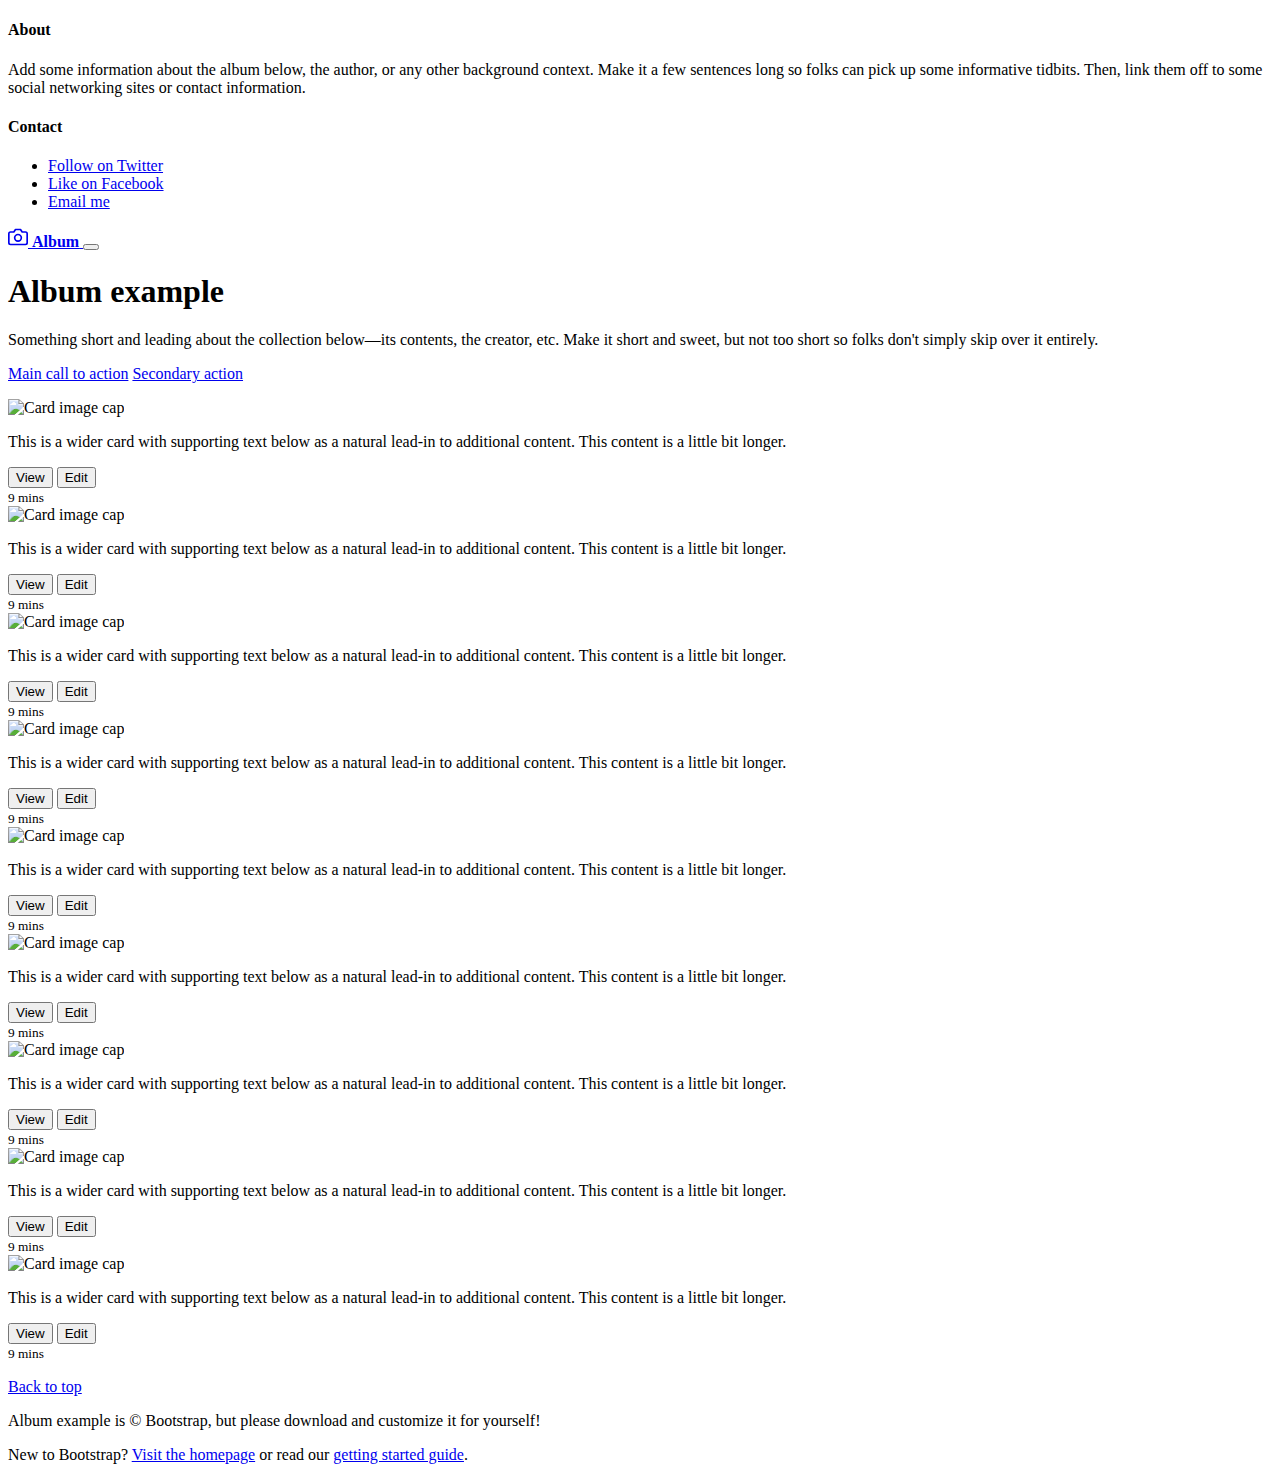
<file: templates/bootstrap.html>
<!doctype html>
<html lang="en">
  <head>
    <!-- Required meta tags -->
    <meta charset="utf-8">
    <meta name="viewport" content="width=device-width, initial-scale=1, shrink-to-fit=no">

    <!-- Bootstrap CSS -->
    <link rel="stylesheet" href="https://stackpath.bootstrapcdn.com/bootstrap/4.1.2/css/bootstrap.min.css" integrity="sha384-Smlep5jCw/wG7hdkwQ/Z5nLIefveQRIY9nfy6xoR1uRYBtpZgI6339F5dgvm/e9B" crossorigin="anonymous">

    <title>Hello, world!</title>
  </head>
  <body>
   <body>

    <header>
      <div class="collapse bg-dark" id="navbarHeader">
        <div class="container">
          <div class="row">
            <div class="col-sm-8 col-md-7 py-4">
              <h4 class="text-white">About</h4>
              <p class="text-muted">Add some information about the album below, the author, or any other background context. Make it a few sentences long so folks can pick up some informative tidbits. Then, link them off to some social networking sites or contact information.</p>
            </div>
            <div class="col-sm-4 offset-md-1 py-4">
              <h4 class="text-white">Contact</h4>
              <ul class="list-unstyled">
                <li><a href="#" class="text-white">Follow on Twitter</a></li>
                <li><a href="#" class="text-white">Like on Facebook</a></li>
                <li><a href="#" class="text-white">Email me</a></li>
              </ul>
            </div>
          </div>
        </div>
      </div>
      <div class="navbar navbar-dark bg-dark box-shadow">
        <div class="container d-flex justify-content-between">
          <a href="#" class="navbar-brand d-flex align-items-center">
            <svg xmlns="http://www.w3.org/2000/svg" width="20" height="20" viewBox="0 0 24 24" fill="none" stroke="currentColor" stroke-width="2" stroke-linecap="round" stroke-linejoin="round" class="mr-2"><path d="M23 19a2 2 0 0 1-2 2H3a2 2 0 0 1-2-2V8a2 2 0 0 1 2-2h4l2-3h6l2 3h4a2 2 0 0 1 2 2z"></path><circle cx="12" cy="13" r="4"></circle></svg>
            <strong>Album</strong>
          </a>
          <button class="navbar-toggler" type="button" data-toggle="collapse" data-target="#navbarHeader" aria-controls="navbarHeader" aria-expanded="false" aria-label="Toggle navigation">
            <span class="navbar-toggler-icon"></span>
          </button>
        </div>
      </div>
    </header>

    <main role="main">

      <section class="jumbotron text-center">
        <div class="container">
          <h1 class="jumbotron-heading">Album example</h1>
          <p class="lead text-muted">Something short and leading about the collection below—its contents, the creator, etc. Make it short and sweet, but not too short so folks don't simply skip over it entirely.</p>
          <p>
            <a href="#" class="btn btn-primary my-2">Main call to action</a>
            <a href="#" class="btn btn-secondary my-2">Secondary action</a>
          </p>
        </div>
      </section>

      <div class="album py-5 bg-light">
        <div class="container">

          <div class="row">
            <div class="col-md-4">
              <div class="card mb-4 box-shadow">
                <img class="card-img-top" data-src="holder.js/100px225?theme=thumb&bg=55595c&fg=eceeef&text=Thumbnail" alt="Card image cap">
                <div class="card-body">
                  <p class="card-text">This is a wider card with supporting text below as a natural lead-in to additional content. This content is a little bit longer.</p>
                  <div class="d-flex justify-content-between align-items-center">
                    <div class="btn-group">
                      <button type="button" class="btn btn-sm btn-outline-secondary">View</button>
                      <button type="button" class="btn btn-sm btn-outline-secondary">Edit</button>
                    </div>
                    <small class="text-muted">9 mins</small>
                  </div>
                </div>
              </div>
            </div>
            <div class="col-md-4">
              <div class="card mb-4 box-shadow">
                <img class="card-img-top" data-src="holder.js/100px225?theme=thumb&bg=55595c&fg=eceeef&text=Thumbnail" alt="Card image cap">
                <div class="card-body">
                  <p class="card-text">This is a wider card with supporting text below as a natural lead-in to additional content. This content is a little bit longer.</p>
                  <div class="d-flex justify-content-between align-items-center">
                    <div class="btn-group">
                      <button type="button" class="btn btn-sm btn-outline-secondary">View</button>
                      <button type="button" class="btn btn-sm btn-outline-secondary">Edit</button>
                    </div>
                    <small class="text-muted">9 mins</small>
                  </div>
                </div>
              </div>
            </div>
            <div class="col-md-4">
              <div class="card mb-4 box-shadow">
                <img class="card-img-top" data-src="holder.js/100px225?theme=thumb&bg=55595c&fg=eceeef&text=Thumbnail" alt="Card image cap">
                <div class="card-body">
                  <p class="card-text">This is a wider card with supporting text below as a natural lead-in to additional content. This content is a little bit longer.</p>
                  <div class="d-flex justify-content-between align-items-center">
                    <div class="btn-group">
                      <button type="button" class="btn btn-sm btn-outline-secondary">View</button>
                      <button type="button" class="btn btn-sm btn-outline-secondary">Edit</button>
                    </div>
                    <small class="text-muted">9 mins</small>
                  </div>
                </div>
              </div>
            </div>

            <div class="col-md-4">
              <div class="card mb-4 box-shadow">
                <img class="card-img-top" data-src="holder.js/100px225?theme=thumb&bg=55595c&fg=eceeef&text=Thumbnail" alt="Card image cap">
                <div class="card-body">
                  <p class="card-text">This is a wider card with supporting text below as a natural lead-in to additional content. This content is a little bit longer.</p>
                  <div class="d-flex justify-content-between align-items-center">
                    <div class="btn-group">
                      <button type="button" class="btn btn-sm btn-outline-secondary">View</button>
                      <button type="button" class="btn btn-sm btn-outline-secondary">Edit</button>
                    </div>
                    <small class="text-muted">9 mins</small>
                  </div>
                </div>
              </div>
            </div>
            <div class="col-md-4">
              <div class="card mb-4 box-shadow">
                <img class="card-img-top" data-src="holder.js/100px225?theme=thumb&bg=55595c&fg=eceeef&text=Thumbnail" alt="Card image cap">
                <div class="card-body">
                  <p class="card-text">This is a wider card with supporting text below as a natural lead-in to additional content. This content is a little bit longer.</p>
                  <div class="d-flex justify-content-between align-items-center">
                    <div class="btn-group">
                      <button type="button" class="btn btn-sm btn-outline-secondary">View</button>
                      <button type="button" class="btn btn-sm btn-outline-secondary">Edit</button>
                    </div>
                    <small class="text-muted">9 mins</small>
                  </div>
                </div>
              </div>
            </div>
            <div class="col-md-4">
              <div class="card mb-4 box-shadow">
                <img class="card-img-top" data-src="holder.js/100px225?theme=thumb&bg=55595c&fg=eceeef&text=Thumbnail" alt="Card image cap">
                <div class="card-body">
                  <p class="card-text">This is a wider card with supporting text below as a natural lead-in to additional content. This content is a little bit longer.</p>
                  <div class="d-flex justify-content-between align-items-center">
                    <div class="btn-group">
                      <button type="button" class="btn btn-sm btn-outline-secondary">View</button>
                      <button type="button" class="btn btn-sm btn-outline-secondary">Edit</button>
                    </div>
                    <small class="text-muted">9 mins</small>
                  </div>
                </div>
              </div>
            </div>

            <div class="col-md-4">
              <div class="card mb-4 box-shadow">
                <img class="card-img-top" data-src="holder.js/100px225?theme=thumb&bg=55595c&fg=eceeef&text=Thumbnail" alt="Card image cap">
                <div class="card-body">
                  <p class="card-text">This is a wider card with supporting text below as a natural lead-in to additional content. This content is a little bit longer.</p>
                  <div class="d-flex justify-content-between align-items-center">
                    <div class="btn-group">
                      <button type="button" class="btn btn-sm btn-outline-secondary">View</button>
                      <button type="button" class="btn btn-sm btn-outline-secondary">Edit</button>
                    </div>
                    <small class="text-muted">9 mins</small>
                  </div>
                </div>
              </div>
            </div>
            <div class="col-md-4">
              <div class="card mb-4 box-shadow">
                <img class="card-img-top" data-src="holder.js/100px225?theme=thumb&bg=55595c&fg=eceeef&text=Thumbnail" alt="Card image cap">
                <div class="card-body">
                  <p class="card-text">This is a wider card with supporting text below as a natural lead-in to additional content. This content is a little bit longer.</p>
                  <div class="d-flex justify-content-between align-items-center">
                    <div class="btn-group">
                      <button type="button" class="btn btn-sm btn-outline-secondary">View</button>
                      <button type="button" class="btn btn-sm btn-outline-secondary">Edit</button>
                    </div>
                    <small class="text-muted">9 mins</small>
                  </div>
                </div>
              </div>
            </div>
            <div class="col-md-4">
              <div class="card mb-4 box-shadow">
                <img class="card-img-top" data-src="holder.js/100px225?theme=thumb&bg=55595c&fg=eceeef&text=Thumbnail" alt="Card image cap">
                <div class="card-body">
                  <p class="card-text">This is a wider card with supporting text below as a natural lead-in to additional content. This content is a little bit longer.</p>
                  <div class="d-flex justify-content-between align-items-center">
                    <div class="btn-group">
                      <button type="button" class="btn btn-sm btn-outline-secondary">View</button>
                      <button type="button" class="btn btn-sm btn-outline-secondary">Edit</button>
                    </div>
                    <small class="text-muted">9 mins</small>
                  </div>
                </div>
              </div>
            </div>
          </div>
        </div>
      </div>

    </main>

    <footer class="text-muted">
      <div class="container">
        <p class="float-right">
          <a href="#">Back to top</a>
        </p>
        <p>Album example is © Bootstrap, but please download and customize it for yourself!</p>
        <p>New to Bootstrap? <a href="../../">Visit the homepage</a> or read our <a href="../../getting-started/">getting started guide</a>.</p>
      </div>
    </footer>
</html>
</file>
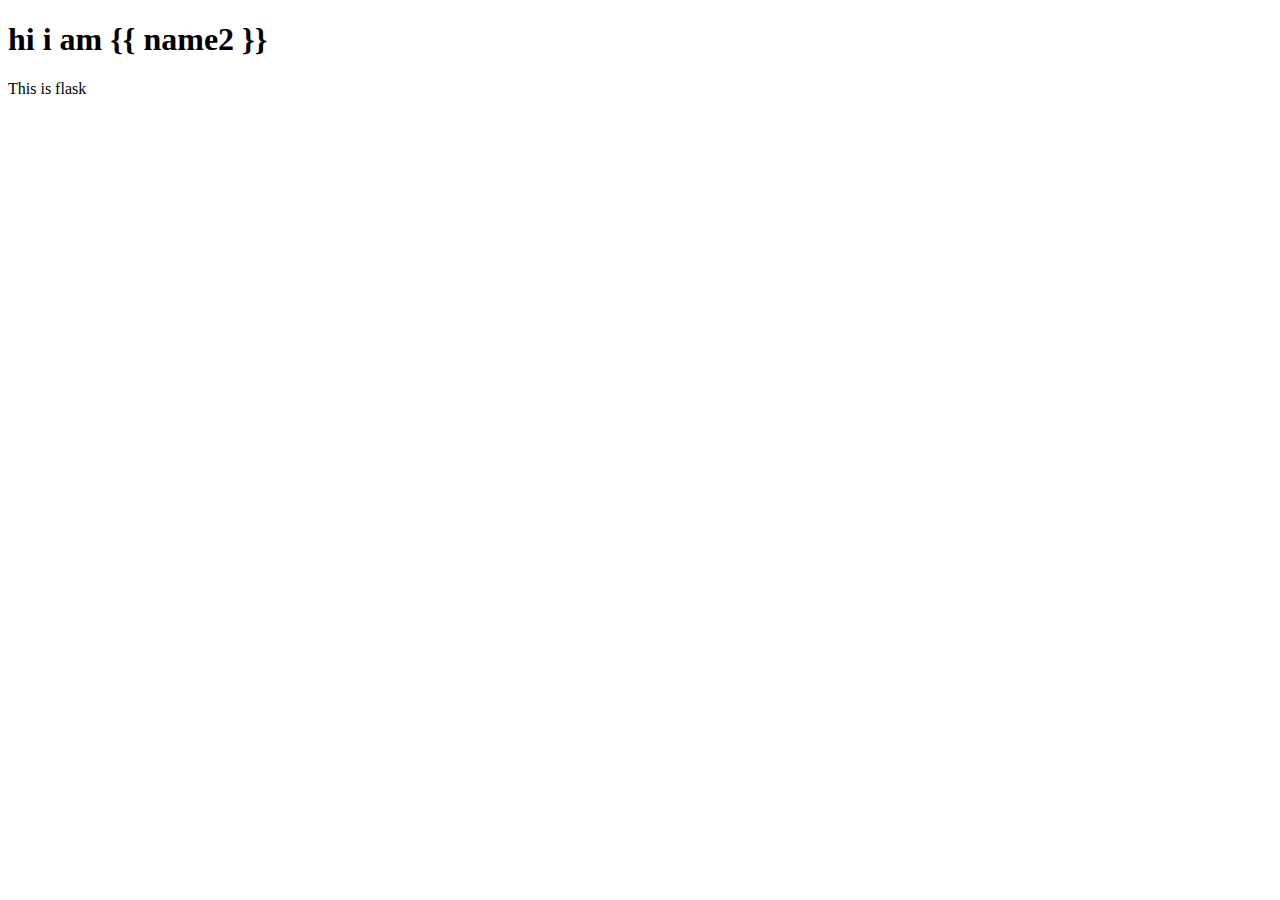
<file: Flask h/templates/about.html>
<!DOCTYPE html>
<html lang="en">
  <head>
    <meta charset="UTF-8" />
    <meta http-equiv="X-UA-Compatible" content="IE=edge" />
    <meta name="viewport" content="width=device-width, initial-scale=1.0" />
    <title>Title of my page</title>
  </head>
  <body>
    <h1>hi i am {{ name2 }}</h1>
    <p>This is flask</p>
  </body>
</html>
</file>
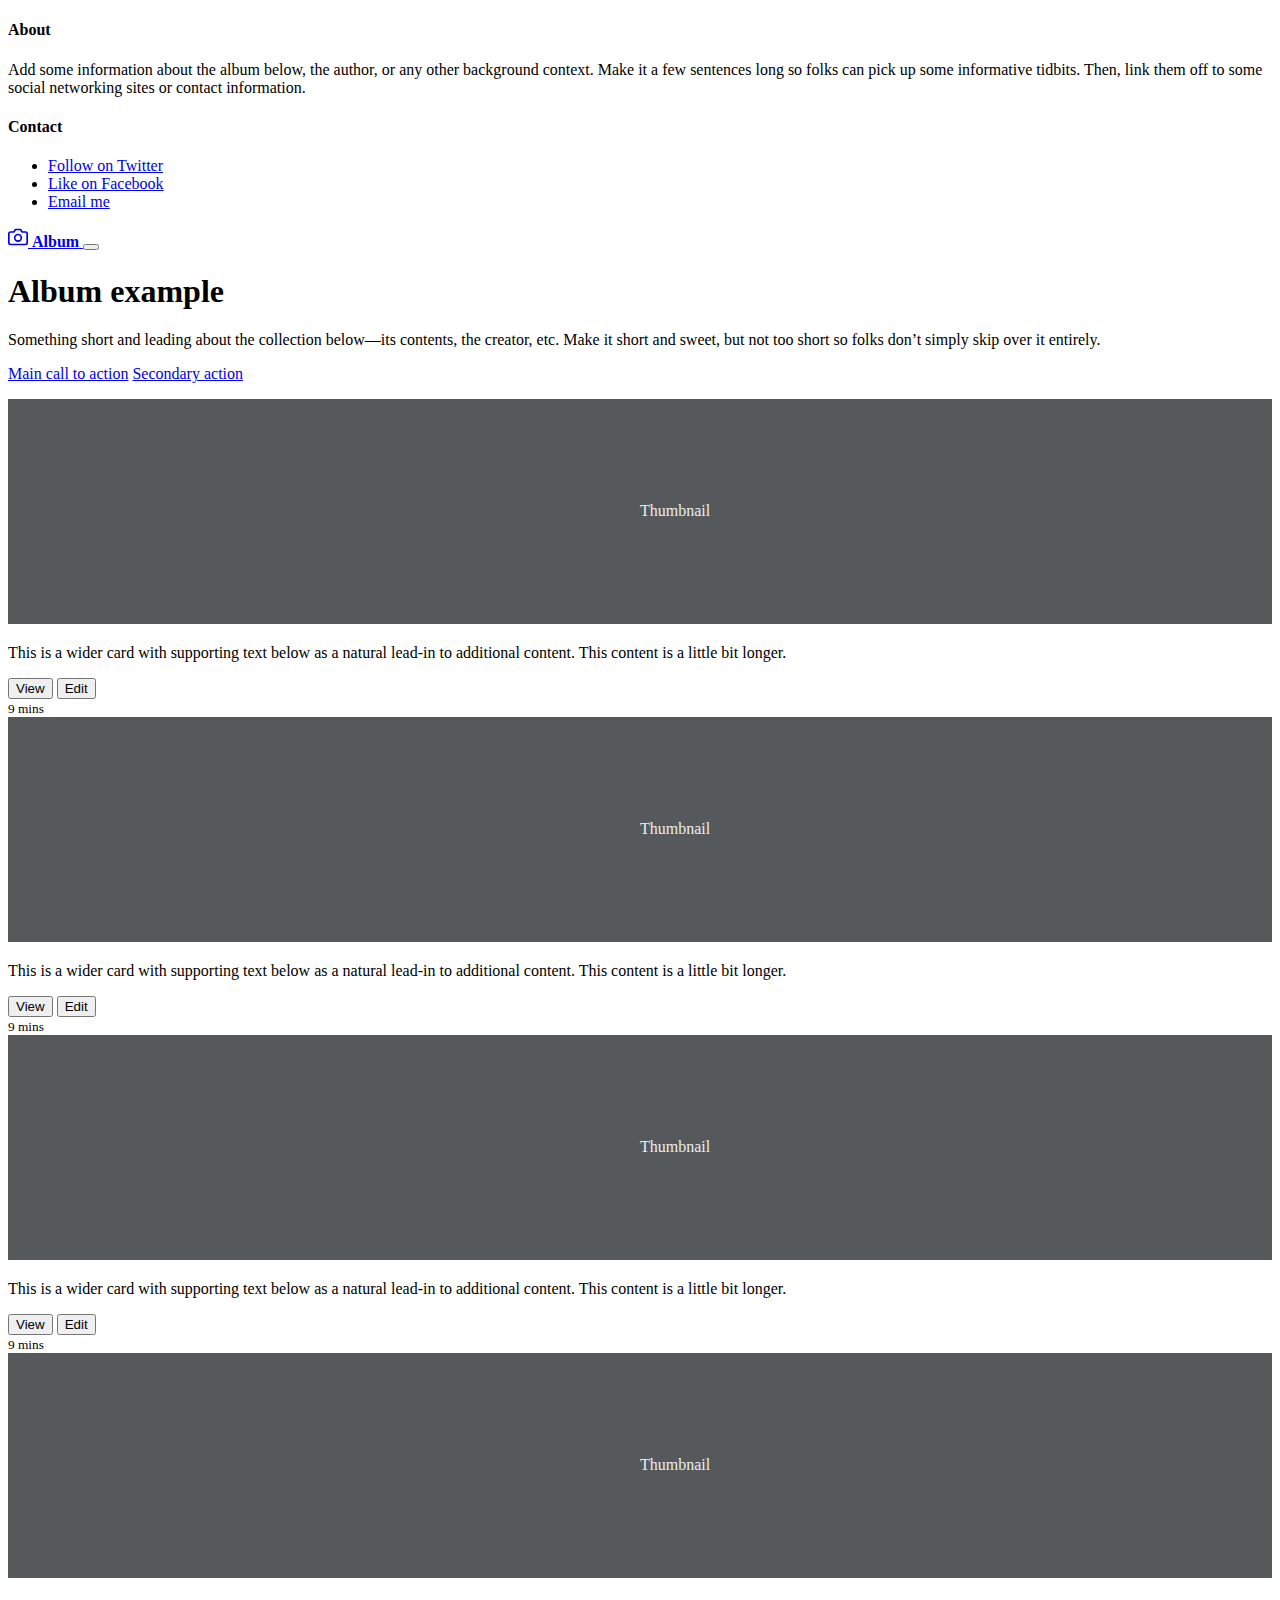
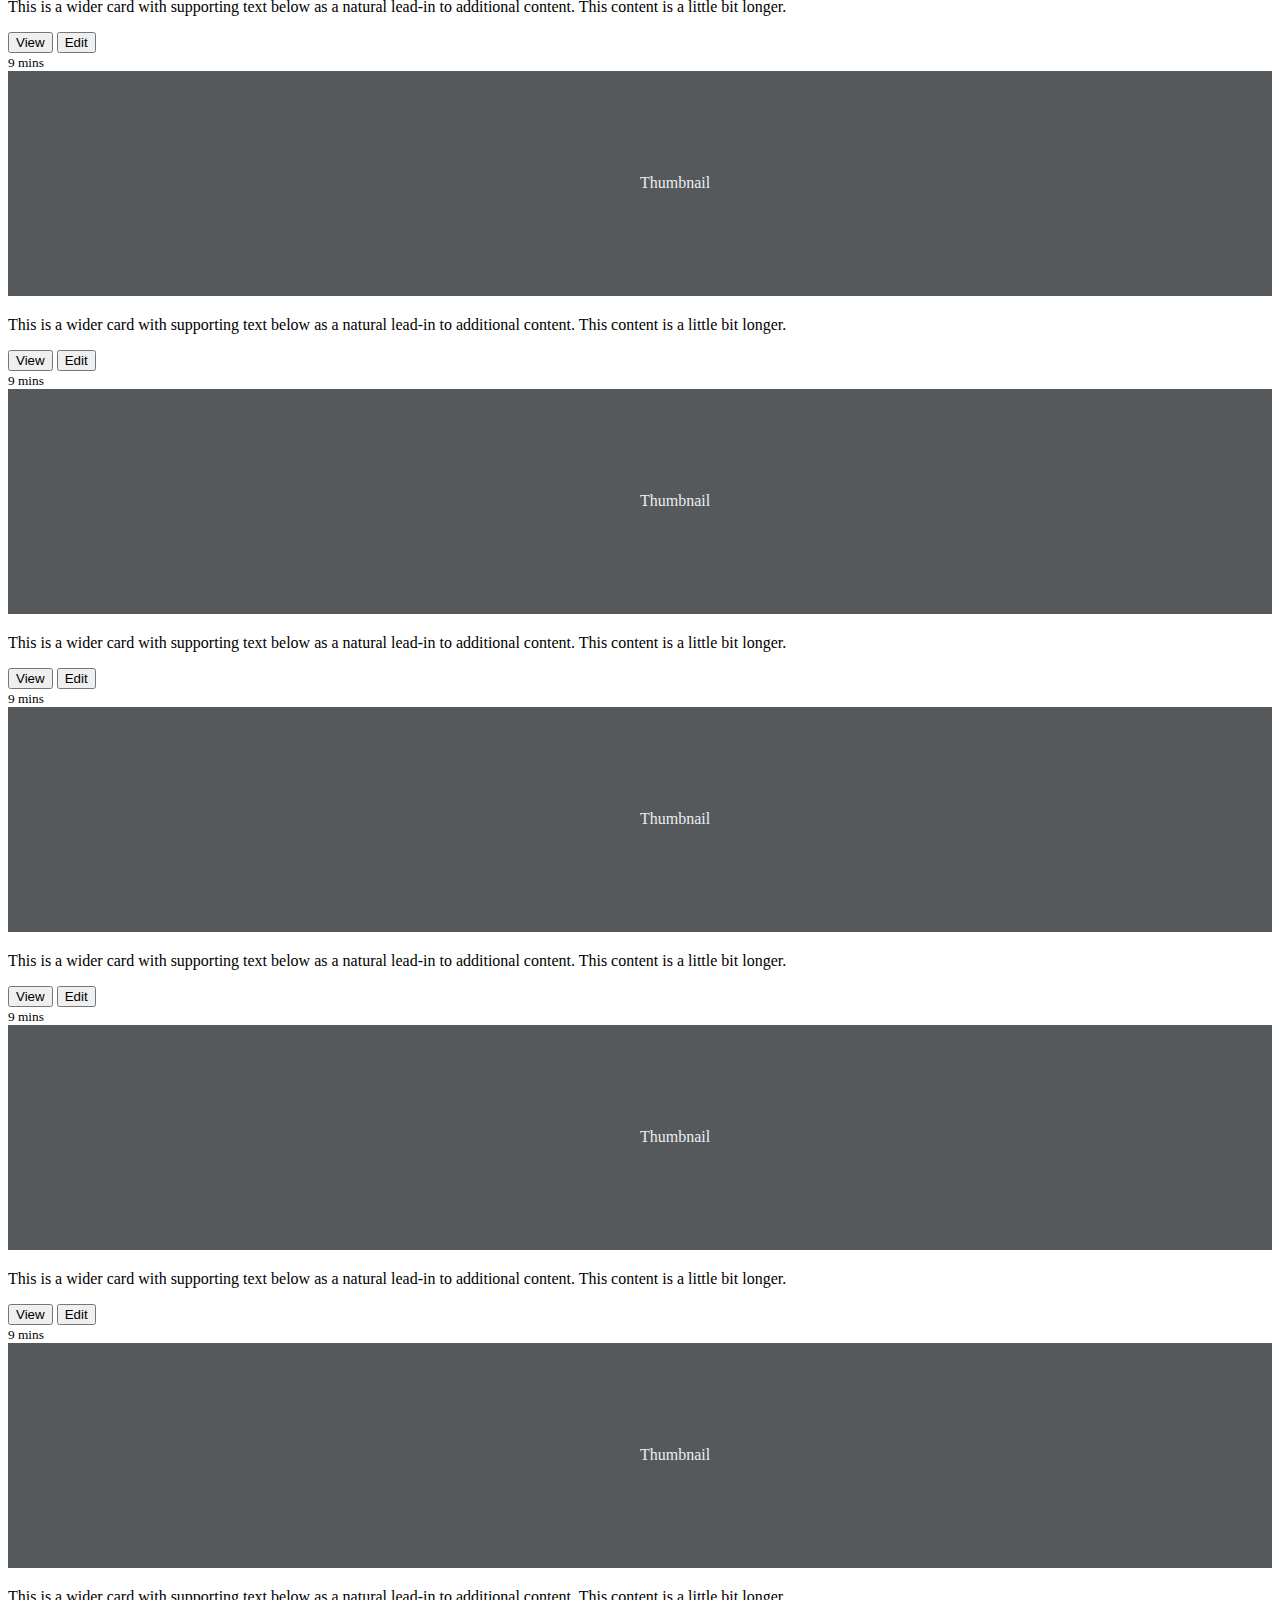
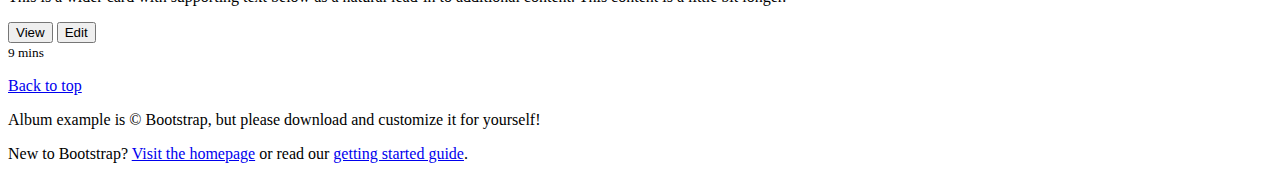
<file: Flask h/templates/bootstrap.html>
<!DOCTYPE html>
<html lang="en">
  <head>
    <!-- Required meta tags -->
    <meta charset="utf-8" />
    <meta name="viewport" content="width=device-width, initial-scale=1" />

    <!-- Bootstrap CSS -->
    <link
      href="https://cdn.jsdelivr.net/npm/bootstrap@5.1.3/dist/css/bootstrap.min.css"
      rel="stylesheet"
      integrity="sha384-1BmE4kWBq78iYhFldvKuhfTAU6auU8tT94WrHftjDbrCEXSU1oBoqyl2QvZ6jIW3"
      crossorigin="anonymous"
    />

    <title>Hello, world!</title>
  </head>
  <body>
    <header>
      <div class="collapse bg-dark" id="navbarHeader">
        <div class="container">
          <div class="row">
            <div class="col-sm-8 col-md-7 py-4">
              <h4 class="text-white">About</h4>
              <p class="text-muted">
                Add some information about the album below, the author, or any
                other background context. Make it a few sentences long so folks
                can pick up some informative tidbits. Then, link them off to
                some social networking sites or contact information.
              </p>
            </div>
            <div class="col-sm-4 offset-md-1 py-4">
              <h4 class="text-white">Contact</h4>
              <ul class="list-unstyled">
                <li><a href="#" class="text-white">Follow on Twitter</a></li>
                <li><a href="#" class="text-white">Like on Facebook</a></li>
                <li><a href="#" class="text-white">Email me</a></li>
              </ul>
            </div>
          </div>
        </div>
      </div>
      <div class="navbar navbar-dark bg-dark shadow-sm">
        <div class="container">
          <a href="#" class="navbar-brand d-flex align-items-center">
            <svg
              xmlns="http://www.w3.org/2000/svg"
              width="20"
              height="20"
              fill="none"
              stroke="currentColor"
              stroke-linecap="round"
              stroke-linejoin="round"
              stroke-width="2"
              aria-hidden="true"
              class="me-2"
              viewBox="0 0 24 24"
            >
              <path
                d="M23 19a2 2 0 0 1-2 2H3a2 2 0 0 1-2-2V8a2 2 0 0 1 2-2h4l2-3h6l2 3h4a2 2 0 0 1 2 2z"
              />
              <circle cx="12" cy="13" r="4" />
            </svg>
            <strong>Album</strong>
          </a>
          <button
            class="navbar-toggler"
            type="button"
            data-bs-toggle="collapse"
            data-bs-target="#navbarHeader"
            aria-controls="navbarHeader"
            aria-expanded="false"
            aria-label="Toggle navigation"
          >
            <span class="navbar-toggler-icon"></span>
          </button>
        </div>
      </div>
    </header>

    <main>
      <section class="py-5 text-center container">
        <div class="row py-lg-5">
          <div class="col-lg-6 col-md-8 mx-auto">
            <h1 class="fw-light">Album example</h1>
            <p class="lead text-muted">
              Something short and leading about the collection below—its
              contents, the creator, etc. Make it short and sweet, but not too
              short so folks don’t simply skip over it entirely.
            </p>
            <p>
              <a href="#" class="btn btn-primary my-2">Main call to action</a>
              <a href="#" class="btn btn-secondary my-2">Secondary action</a>
            </p>
          </div>
        </div>
      </section>

      <div class="album py-5 bg-light">
        <div class="container">
          <div class="row row-cols-1 row-cols-sm-2 row-cols-md-3 g-3">
            <div class="col">
              <div class="card shadow-sm">
                <svg
                  class="bd-placeholder-img card-img-top"
                  width="100%"
                  height="225"
                  xmlns="http://www.w3.org/2000/svg"
                  role="img"
                  aria-label="Placeholder: Thumbnail"
                  preserveAspectRatio="xMidYMid slice"
                  focusable="false"
                >
                  <title>Placeholder</title>
                  <rect width="100%" height="100%" fill="#55595c" />
                  <text x="50%" y="50%" fill="#eceeef" dy=".3em">
                    Thumbnail
                  </text>
                </svg>

                <div class="card-body">
                  <p class="card-text">
                    This is a wider card with supporting text below as a natural
                    lead-in to additional content. This content is a little bit
                    longer.
                  </p>
                  <div
                    class="d-flex justify-content-between align-items-center"
                  >
                    <div class="btn-group">
                      <button
                        type="button"
                        class="btn btn-sm btn-outline-secondary"
                      >
                        View
                      </button>
                      <button
                        type="button"
                        class="btn btn-sm btn-outline-secondary"
                      >
                        Edit
                      </button>
                    </div>
                    <small class="text-muted">9 mins</small>
                  </div>
                </div>
              </div>
            </div>
            <div class="col">
              <div class="card shadow-sm">
                <svg
                  class="bd-placeholder-img card-img-top"
                  width="100%"
                  height="225"
                  xmlns="http://www.w3.org/2000/svg"
                  role="img"
                  aria-label="Placeholder: Thumbnail"
                  preserveAspectRatio="xMidYMid slice"
                  focusable="false"
                >
                  <title>Placeholder</title>
                  <rect width="100%" height="100%" fill="#55595c" />
                  <text x="50%" y="50%" fill="#eceeef" dy=".3em">
                    Thumbnail
                  </text>
                </svg>

                <div class="card-body">
                  <p class="card-text">
                    This is a wider card with supporting text below as a natural
                    lead-in to additional content. This content is a little bit
                    longer.
                  </p>
                  <div
                    class="d-flex justify-content-between align-items-center"
                  >
                    <div class="btn-group">
                      <button
                        type="button"
                        class="btn btn-sm btn-outline-secondary"
                      >
                        View
                      </button>
                      <button
                        type="button"
                        class="btn btn-sm btn-outline-secondary"
                      >
                        Edit
                      </button>
                    </div>
                    <small class="text-muted">9 mins</small>
                  </div>
                </div>
              </div>
            </div>
            <div class="col">
              <div class="card shadow-sm">
                <svg
                  class="bd-placeholder-img card-img-top"
                  width="100%"
                  height="225"
                  xmlns="http://www.w3.org/2000/svg"
                  role="img"
                  aria-label="Placeholder: Thumbnail"
                  preserveAspectRatio="xMidYMid slice"
                  focusable="false"
                >
                  <title>Placeholder</title>
                  <rect width="100%" height="100%" fill="#55595c" />
                  <text x="50%" y="50%" fill="#eceeef" dy=".3em">
                    Thumbnail
                  </text>
                </svg>

                <div class="card-body">
                  <p class="card-text">
                    This is a wider card with supporting text below as a natural
                    lead-in to additional content. This content is a little bit
                    longer.
                  </p>
                  <div
                    class="d-flex justify-content-between align-items-center"
                  >
                    <div class="btn-group">
                      <button
                        type="button"
                        class="btn btn-sm btn-outline-secondary"
                      >
                        View
                      </button>
                      <button
                        type="button"
                        class="btn btn-sm btn-outline-secondary"
                      >
                        Edit
                      </button>
                    </div>
                    <small class="text-muted">9 mins</small>
                  </div>
                </div>
              </div>
            </div>

            <div class="col">
              <div class="card shadow-sm">
                <svg
                  class="bd-placeholder-img card-img-top"
                  width="100%"
                  height="225"
                  xmlns="http://www.w3.org/2000/svg"
                  role="img"
                  aria-label="Placeholder: Thumbnail"
                  preserveAspectRatio="xMidYMid slice"
                  focusable="false"
                >
                  <title>Placeholder</title>
                  <rect width="100%" height="100%" fill="#55595c" />
                  <text x="50%" y="50%" fill="#eceeef" dy=".3em">
                    Thumbnail
                  </text>
                </svg>

                <div class="card-body">
                  <p class="card-text">
                    This is a wider card with supporting text below as a natural
                    lead-in to additional content. This content is a little bit
                    longer.
                  </p>
                  <div
                    class="d-flex justify-content-between align-items-center"
                  >
                    <div class="btn-group">
                      <button
                        type="button"
                        class="btn btn-sm btn-outline-secondary"
                      >
                        View
                      </button>
                      <button
                        type="button"
                        class="btn btn-sm btn-outline-secondary"
                      >
                        Edit
                      </button>
                    </div>
                    <small class="text-muted">9 mins</small>
                  </div>
                </div>
              </div>
            </div>
            <div class="col">
              <div class="card shadow-sm">
                <svg
                  class="bd-placeholder-img card-img-top"
                  width="100%"
                  height="225"
                  xmlns="http://www.w3.org/2000/svg"
                  role="img"
                  aria-label="Placeholder: Thumbnail"
                  preserveAspectRatio="xMidYMid slice"
                  focusable="false"
                >
                  <title>Placeholder</title>
                  <rect width="100%" height="100%" fill="#55595c" />
                  <text x="50%" y="50%" fill="#eceeef" dy=".3em">
                    Thumbnail
                  </text>
                </svg>

                <div class="card-body">
                  <p class="card-text">
                    This is a wider card with supporting text below as a natural
                    lead-in to additional content. This content is a little bit
                    longer.
                  </p>
                  <div
                    class="d-flex justify-content-between align-items-center"
                  >
                    <div class="btn-group">
                      <button
                        type="button"
                        class="btn btn-sm btn-outline-secondary"
                      >
                        View
                      </button>
                      <button
                        type="button"
                        class="btn btn-sm btn-outline-secondary"
                      >
                        Edit
                      </button>
                    </div>
                    <small class="text-muted">9 mins</small>
                  </div>
                </div>
              </div>
            </div>
            <div class="col">
              <div class="card shadow-sm">
                <svg
                  class="bd-placeholder-img card-img-top"
                  width="100%"
                  height="225"
                  xmlns="http://www.w3.org/2000/svg"
                  role="img"
                  aria-label="Placeholder: Thumbnail"
                  preserveAspectRatio="xMidYMid slice"
                  focusable="false"
                >
                  <title>Placeholder</title>
                  <rect width="100%" height="100%" fill="#55595c" />
                  <text x="50%" y="50%" fill="#eceeef" dy=".3em">
                    Thumbnail
                  </text>
                </svg>

                <div class="card-body">
                  <p class="card-text">
                    This is a wider card with supporting text below as a natural
                    lead-in to additional content. This content is a little bit
                    longer.
                  </p>
                  <div
                    class="d-flex justify-content-between align-items-center"
                  >
                    <div class="btn-group">
                      <button
                        type="button"
                        class="btn btn-sm btn-outline-secondary"
                      >
                        View
                      </button>
                      <button
                        type="button"
                        class="btn btn-sm btn-outline-secondary"
                      >
                        Edit
                      </button>
                    </div>
                    <small class="text-muted">9 mins</small>
                  </div>
                </div>
              </div>
            </div>

            <div class="col">
              <div class="card shadow-sm">
                <svg
                  class="bd-placeholder-img card-img-top"
                  width="100%"
                  height="225"
                  xmlns="http://www.w3.org/2000/svg"
                  role="img"
                  aria-label="Placeholder: Thumbnail"
                  preserveAspectRatio="xMidYMid slice"
                  focusable="false"
                >
                  <title>Placeholder</title>
                  <rect width="100%" height="100%" fill="#55595c" />
                  <text x="50%" y="50%" fill="#eceeef" dy=".3em">
                    Thumbnail
                  </text>
                </svg>

                <div class="card-body">
                  <p class="card-text">
                    This is a wider card with supporting text below as a natural
                    lead-in to additional content. This content is a little bit
                    longer.
                  </p>
                  <div
                    class="d-flex justify-content-between align-items-center"
                  >
                    <div class="btn-group">
                      <button
                        type="button"
                        class="btn btn-sm btn-outline-secondary"
                      >
                        View
                      </button>
                      <button
                        type="button"
                        class="btn btn-sm btn-outline-secondary"
                      >
                        Edit
                      </button>
                    </div>
                    <small class="text-muted">9 mins</small>
                  </div>
                </div>
              </div>
            </div>
            <div class="col">
              <div class="card shadow-sm">
                <svg
                  class="bd-placeholder-img card-img-top"
                  width="100%"
                  height="225"
                  xmlns="http://www.w3.org/2000/svg"
                  role="img"
                  aria-label="Placeholder: Thumbnail"
                  preserveAspectRatio="xMidYMid slice"
                  focusable="false"
                >
                  <title>Placeholder</title>
                  <rect width="100%" height="100%" fill="#55595c" />
                  <text x="50%" y="50%" fill="#eceeef" dy=".3em">
                    Thumbnail
                  </text>
                </svg>

                <div class="card-body">
                  <p class="card-text">
                    This is a wider card with supporting text below as a natural
                    lead-in to additional content. This content is a little bit
                    longer.
                  </p>
                  <div
                    class="d-flex justify-content-between align-items-center"
                  >
                    <div class="btn-group">
                      <button
                        type="button"
                        class="btn btn-sm btn-outline-secondary"
                      >
                        View
                      </button>
                      <button
                        type="button"
                        class="btn btn-sm btn-outline-secondary"
                      >
                        Edit
                      </button>
                    </div>
                    <small class="text-muted">9 mins</small>
                  </div>
                </div>
              </div>
            </div>
            <div class="col">
              <div class="card shadow-sm">
                <svg
                  class="bd-placeholder-img card-img-top"
                  width="100%"
                  height="225"
                  xmlns="http://www.w3.org/2000/svg"
                  role="img"
                  aria-label="Placeholder: Thumbnail"
                  preserveAspectRatio="xMidYMid slice"
                  focusable="false"
                >
                  <title>Placeholder</title>
                  <rect width="100%" height="100%" fill="#55595c" />
                  <text x="50%" y="50%" fill="#eceeef" dy=".3em">
                    Thumbnail
                  </text>
                </svg>

                <div class="card-body">
                  <p class="card-text">
                    This is a wider card with supporting text below as a natural
                    lead-in to additional content. This content is a little bit
                    longer.
                  </p>
                  <div
                    class="d-flex justify-content-between align-items-center"
                  >
                    <div class="btn-group">
                      <button
                        type="button"
                        class="btn btn-sm btn-outline-secondary"
                      >
                        View
                      </button>
                      <button
                        type="button"
                        class="btn btn-sm btn-outline-secondary"
                      >
                        Edit
                      </button>
                    </div>
                    <small class="text-muted">9 mins</small>
                  </div>
                </div>
              </div>
            </div>
          </div>
        </div>
      </div>
    </main>

    <footer class="text-muted py-5">
      <div class="container">
        <p class="float-end mb-1">
          <a href="#">Back to top</a>
        </p>
        <p class="mb-1">
          Album example is &copy; Bootstrap, but please download and customize
          it for yourself!
        </p>
        <p class="mb-0">
          New to Bootstrap? <a href="/">Visit the homepage</a> or read our
          <a href="/docs/5.1/getting-started/introduction/"
            >getting started guide</a
          >.
        </p>
      </div>
    </footer>
  </body>
</html>
</file>
